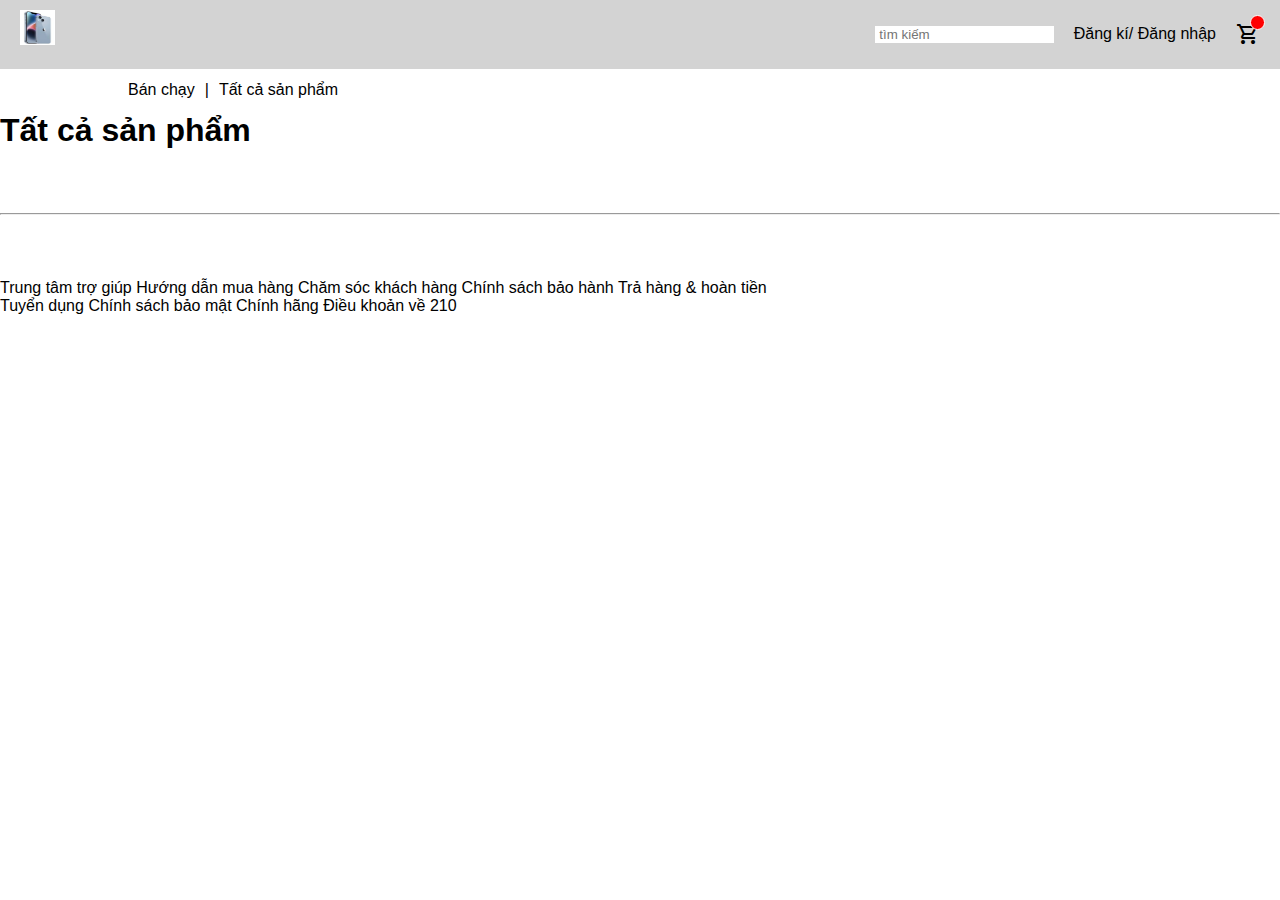
<file: index.html>
<!DOCTYPE html>
<html lang="en">
  <head>
    <meta charset="UTF-8" />
    <meta name="viewport" content="width=device-width, initial-scale=1.0" />
    <link
      rel="icon"
      href="/session06-project/asset/logo-removebg-preview.png"
    />
    <link rel="stylesheet" href="./styles/index.css" />
    <link
      rel="stylesheet"
      href="https://fonts.googleapis.com/css2?family=Material+Symbols+Outlined:opsz,wght,FILL,GRAD@24,400,0,0"
    />
    <title>shoppe11</title>
  </head>
  <body>
    <!-- header -->
    <header class="header">
      <div class="logo"><img src="./assets/images/image2.jpg" /></div>
      <div class="user">
        <div class="searchBar">
          <input
            type="text"
            name="searchBar"
            id="searchBar"
            placeholder=" tìm kiếm"
          />
        </div>
        <div id="user" class="user-logo">
          <a href="./pages/register.html">Đăng kí</a>/
          <a href="./pages/login.html">Đăng nhập</a>
        </div>
        <div id="logined" class="user-logo">
          <span class="material-symbols-outlined"> account_circle </span>
          <p id="userName"></p>
          /
          <a href="./pages/login.html">Đăng xuất</a>
        </div>
        <div class="cart">
          <a href="./pages/cart.html"
            ><span class="material-symbols-outlined">shopping_cart </span></a
          >
          <div id="itemInCart" class="itemInCart"></div>
        </div>
        <!-- <span class="material-symbols-outlined">account_circle</span> -->
      </div>
    </header>
    <!-- main -->
    <main class="main">
      <div class="suggestionBar">
        <div class="selling">Bán chạy</div>
        |
        <div class="allProducts">Tất cả sản phẩm</div>
      </div>
      <h1 class="title">Tất cả sản phẩm</h1>
      <div id="products" class="products">
        <!-- render sản phẩm -->
      </div>
    </main>
    <!-- footer -->
    <hr />
    <footer class="footer">
      <div class="customerCare">
        <a href="">Trung tâm trợ giúp</a>
        <a href="">Hướng dẫn mua hàng</a>
        <a href="">Chăm sóc khách hàng</a>
        <a href="">Chính sách bảo hành</a>
        <a href="">Trả hàng & hoàn tiền</a>
      </div>
      <div class="aboutUs">
        <a href="">Tuyển dụng</a>
        <a href="">Chính sách bảo mật</a>
        <a href="">Chính hãng</a>
        <a href="">Điều khoản về 210</a>
      </div>
    </footer>
    <script src="./js/index.js"></script>
  </body>
</html>
</file>
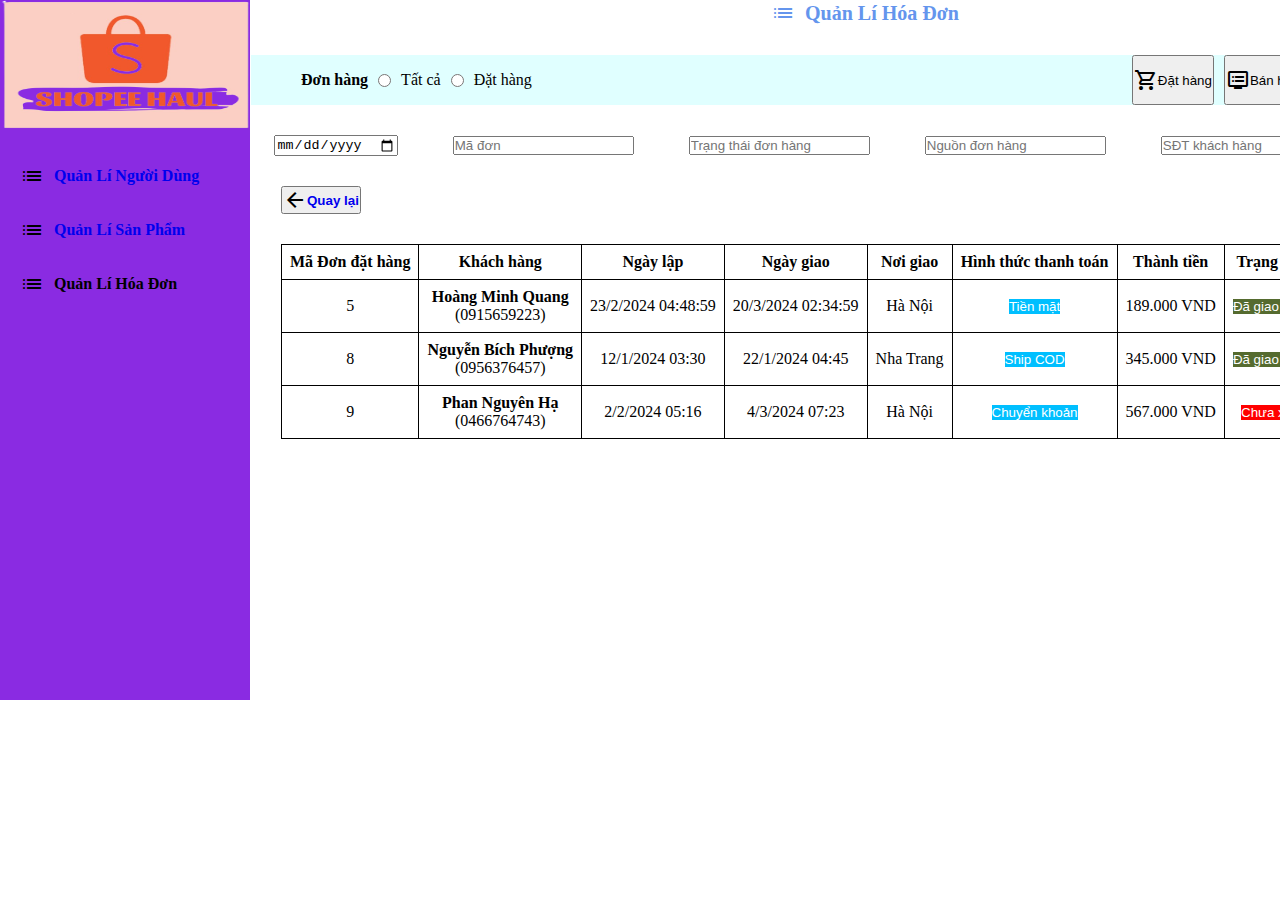
<file: pages/admin.bill.html>
<!DOCTYPE html>
<html lang="en">
  <head>
    <meta charset="UTF-8" />
    <meta name="viewport" content="width=device-width, initial-scale=1.0" />
    <title>Document</title>
    <link
      rel="stylesheet"
      href="https://fonts.googleapis.com/css2?family=Material+Symbols+Outlined:opsz,wght,FILL,GRAD@24,400,0,0"
    />
    <link rel="stylesheet" href="../styles/admin.bill.css" />
  </head>
  <body>
    <div class="include">
      <div class="manager">
        <img
          class="picture"
          src="../assets/images/55-removebg-preview.png"
          alt=""
        />
        <div class="user">
          <span class="material-symbols-outlined"> list </span>
          <a href="./admin.user.html"><b>Quản Lí Người Dùng</b></a> 
        </div>
        <div class="product">
          <span class="material-symbols-outlined"> list </span>
          <a href="./admin.product.html"><b>Quản Lí Sản Phẩm</b></a>
        </div>
        <div class="bill">
          <span class="material-symbols-outlined"> list </span>
          <b>Quản Lí Hóa Đơn</b>
        </div>
      </div>
      <div class="houseware">
        <div class="listProduct">
          <span class="material-symbols-outlined"> list </span>
          <b>Quản Lí Hóa Đơn</b>
        </div>
        <div class="navba">
          <div class="sit">
            <b>Đơn hàng</b>
            <input type="radio" />Tất cả <input type="radio" />Đặt hàng
          </div>
          <div class="book">
            <button class="icon">
              <span class="material-symbols-outlined"> shopping_cart </span>
              Đặt hàng
            </button>
            <button class="icon">
              <span class="material-symbols-outlined">dvr</span>Bán hàng
            </button>
            <button class="icon">
              <span class="material-symbols-outlined"
                >vertical_align_bottom</span
              >Xuất Excel
            </button>
          </div>
        </div>
        <div class="select">
          <input type="date" />
          <input type="text" placeholder="Mã đơn" />
          <input type="text" placeholder="Trạng thái đơn hàng" />
          <input type="text" placeholder="Nguồn đơn hàng" />
          <input type="text" placeholder="SĐT khách hàng" />
          <button class="choice">Tìm kiếm</button>
        </div>
        <button class="comeBack">
            <span class="material-symbols-outlined"> arrow_back </span>
            <a href="../pages/admin.home.html"><b>Quay lại</b></a>
        </button>
        <table>
            <thead>
                <tr>
                    <th>Mã Đơn đặt hàng</th>
                    <th>Khách hàng</th>
                    <th>Ngày lập</th>
                    <th>Ngày giao</th>
                    <th>Nơi giao</th>
                    <th>Hình thức thanh toán</th>
                    <th>Thành tiền</th>
                    <th>Trạng thái</th>
                    <th>Hành động</th>
                </tr>
            </thead>
            <tbody>
                <tr>
                    <td>5</td>
                    <td><b>Hoàng Minh Quang</b> <p>(0915659223)</p></td>
                    <td>23/2/2024 04:48:59</td>
                    <td>20/3/2024 02:34:59</td>
                    <td>Hà Nội</td>
                    <td><button class="money">Tiền mặt</button></td>
                    <td>189.000 VND</td>
                    <td><button class="green">Đã giao hàng</button></td>
                    <td><button class="green">In hóa đơn</button></td>
                </tr>
                <tr>
                    <td>8</td>
                    <td><b>Nguyễn Bích Phượng</b><p>(0956376457)</p></td>
                    <td>12/1/2024 03:30</td>
                    <td>22/1/2024 04:45</td>
                    <td>Nha Trang</td>
                    <td><button class="money">Ship COD</button></td>
                    <td>345.000 VND</td>
                    <td><button class="green">Đã giao hàng</button></td>
                    <td><button class="green">In hóa đơn</button></td>
                </tr>
                <tr>
                    <td>9</td>
                    <td><b>Phan Nguyên Hạ</b><p>(0466764743)</p></td>
                    <td>2/2/2024 05:16</td>
                    <td>4/3/2024 07:23</td>
                    <td>Hà Nội</td>
                    <td><button class="money">Chuyển khoản</button></td>
                    <td>567.000 VND</td>
                    <td><button class="red">Chưa xử lí</button></td>
                    <td>
                        <button class="orange">Sửa</button>
                        <button class="red">Xóa</button>
                    </td>
                </tr>
            </tbody>
        </table>
      </div>
    </div>
  </body>
</html>
</file>
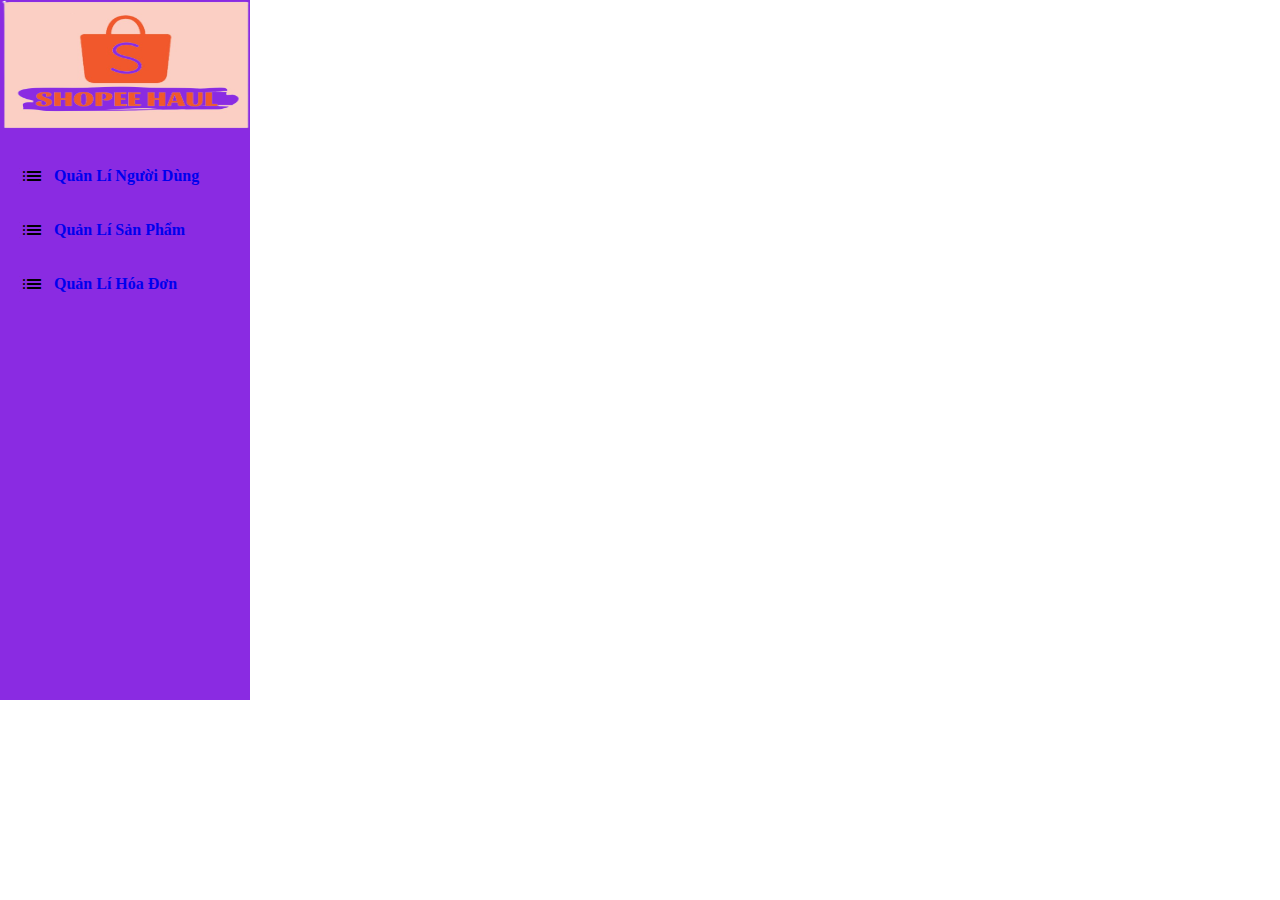
<file: pages/admin.home.html>
<!DOCTYPE html>
<html lang="en">
<head>
    <meta charset="UTF-8">
    <meta name="viewport" content="width=device-width, initial-scale=1.0">
    <title>Document</title>
    <link rel="stylesheet" href="https://fonts.googleapis.com/css2?family=Material+Symbols+Outlined:opsz,wght,FILL,GRAD@24,400,0,0" />
    <link rel="stylesheet" href="../styles/admin.home.css">
</head>
<body>
    <div class="manager">
        <img
          class="picture"
          src="../assets/images/55-removebg-preview.png"
          alt=""
        />
        <div class="user">
            <span class="material-symbols-outlined"> list </span>
            <a href="./admin.user.html"><b>Quản Lí Người Dùng</b> </a>
        </div>
        <div class="product">
          <span class="material-symbols-outlined"> list </span>
          <a href="./admin.product.html"><b>Quản Lí Sản Phẩm</b></a>
        </div>
        <div class="bill">
          <span class="material-symbols-outlined"> list </span>
          <a href="./admin.bill.html"><b>Quản Lí Hóa Đơn</b></a>
        </div>
      </div>
</body>
</html>
</file>
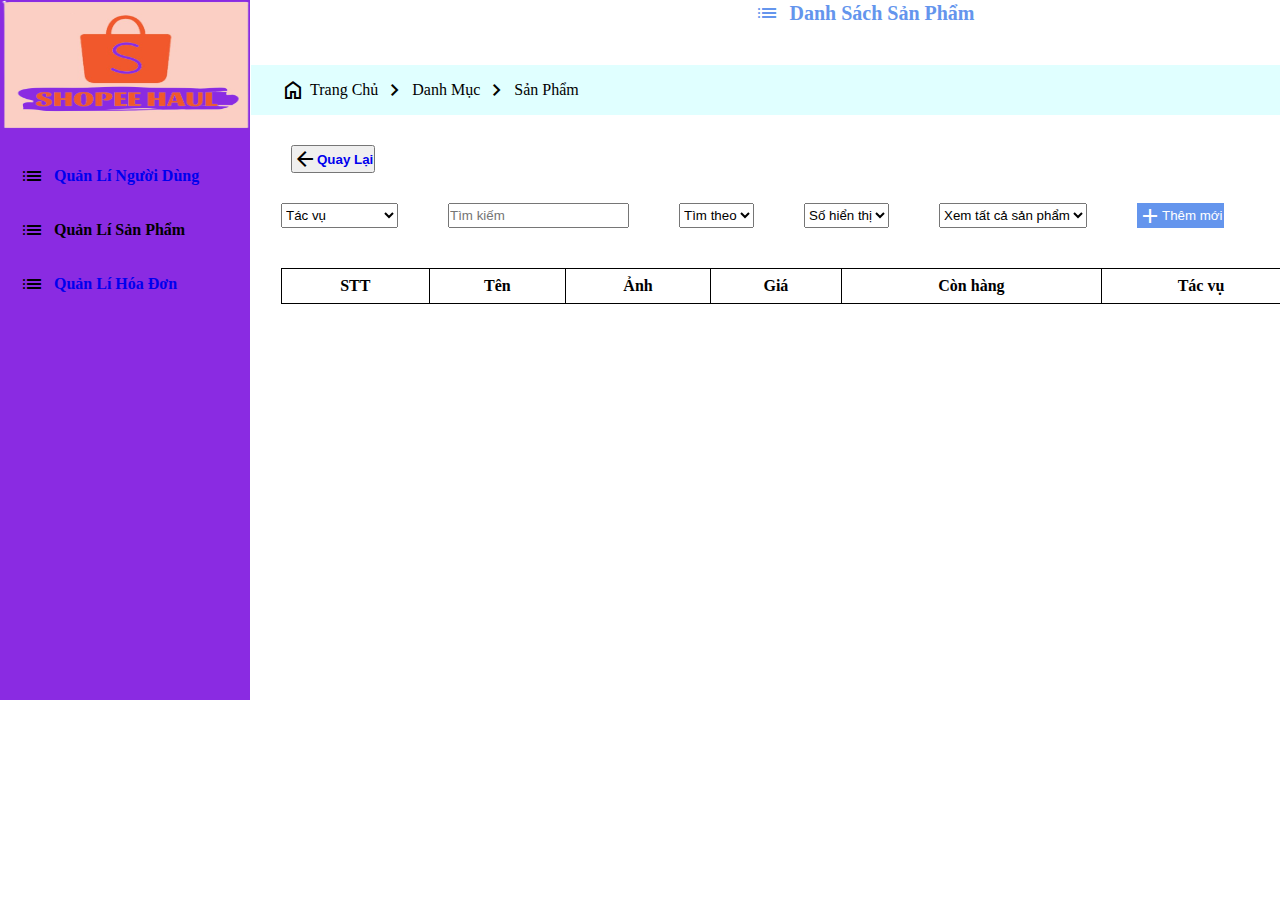
<file: pages/admin.product.html>
<!DOCTYPE html>
<html lang="en">
  <head>
    <meta charset="UTF-8" />
    <meta name="viewport" content="width=device-width, initial-scale=1.0" />
    <title>Document</title>
    <link
      rel="stylesheet"
      href="https://fonts.googleapis.com/css2?family=Material+Symbols+Outlined:opsz,wght,FILL,GRAD@24,400,0,0"
    />
    <link rel="stylesheet" href="../styles/admin.product.css" />
  </head>
  <body>
    <!-- <div class="products">
        <img class="picture" src="https://down-vn.img.susercontent.com/file/vn-11134207-7r98o-ls26twfutvvdf8" alt="">
        <div class="internet">
            <div class="socialMedia">
                <span>Chia sẻ : </span>
                <i class="fa-brands fa-facebook-messenger"></i>
                <i class="fa-brands fa-facebook"></i>
                <i class="fa-brands fa-twitter"></i>
                <i class="fa-brands fa-paypal"></i> 
            </div>
            <div>
                <i style="color: red;" class="fa-solid fa-heart"></i>
                <span>Đã thích (8,3k)</span>
            </div>
        </div>
        <h1></h1>
    </div> -->
    <div class="include">
      <div class="manager">
        <img
          class="picture"
          src="../assets/images/55-removebg-preview.png"
          alt=""
        />
        <div class="user">
          <span class="material-symbols-outlined"> list </span>
          <a href="./admin.user.html"><b>Quản Lí Người Dùng</b></a>
        </div>
        <div class="product">
          <span class="material-symbols-outlined"> list </span>
          <b>Quản Lí Sản Phẩm</b>
        </div>
        <div class="bill">
          <span class="material-symbols-outlined"> list </span>
          <a href="./admin.bill.html"><b>Quản Lí Hóa Đơn</b></a>
        </div>
      </div>
      <div class="houseware">
        <div class="listProduct">
          <span class="material-symbols-outlined"> list </span>
          <b>Danh Sách Sản Phẩm</b>
        </div>
        <div class="navba">
          <span class="material-symbols-outlined"> home </span> Trang Chủ
          <span class="material-symbols-outlined"> chevron_right </span>
          <p>Danh Mục</p>
          <span class="material-symbols-outlined"> chevron_right </span>
          <p>Sản Phẩm</p>
        </div>
        <button class="but">
            <span class="material-symbols-outlined"> arrow_back </span>
            <a href="./admin.home.html"><b>Quay Lại</b></a>
        </button>
        <div class="action">
            <select name="select" id="select" class="input">
                <option value="">Tác vụ</option>
                <option value="">Tìm kiếm</option>
                <option value="">Chọn danh mục</option>
            </select>
            <input type="text" placeholder="Tìm kiếm">
            <select name="select" id="select" class="input">
                <option value="">Tìm theo</option>
                <option value="">Tên</option>
                <option value="">ID</option>
            </select>
            <select name="select" id="select" class="input">
                <option value="">Số hiển thị</option>
                <option value="">Tên</option>
                <option value="">ID</option>
            </select>
            <select name="select" id="select" class="input">
                <option value="">Xem tất cả sản phẩm</option>
                <option value="">Có trong giỏ</option>
                <option value="">Chọn sản phẩm</option>
            </select>
            <button class="run">
                <span class="material-symbols-outlined"> add </span>
                Thêm mới
            </button>
        </div>
        <table>
            <thead>
                <tr>
                    <th>STT</th>
                    <th>Tên</th>
                    <th>Ảnh</th>
                    <th>Giá</th>
                    <th>Còn hàng</th>
                    <th>Tác vụ</th>
                </tr>
            </thead>
            <tbody id="tbody">
                <tr>
                    <td>1</td>
                    <td>Trang phục nữ</td>
                    <td><img src="https://img.lazcdn.com/g/p/ffae1e685adfc87fc524a6648410af2c.jpg_720x720q80.jpg" alt="" width="150px"></td>
                    <td>123.000</td>
                    <td>1</td>
                    <td>
                        <span class="material-symbols-outlined"> open_in_new </span>
                        <span class="material-symbols-outlined"> close </span>
                    </td>
                </tr>
            </tbody>
        </table>
      </div>
    </div>
  </body>
  <script src="../js/admin.product.js"></script>
</html>
</file>
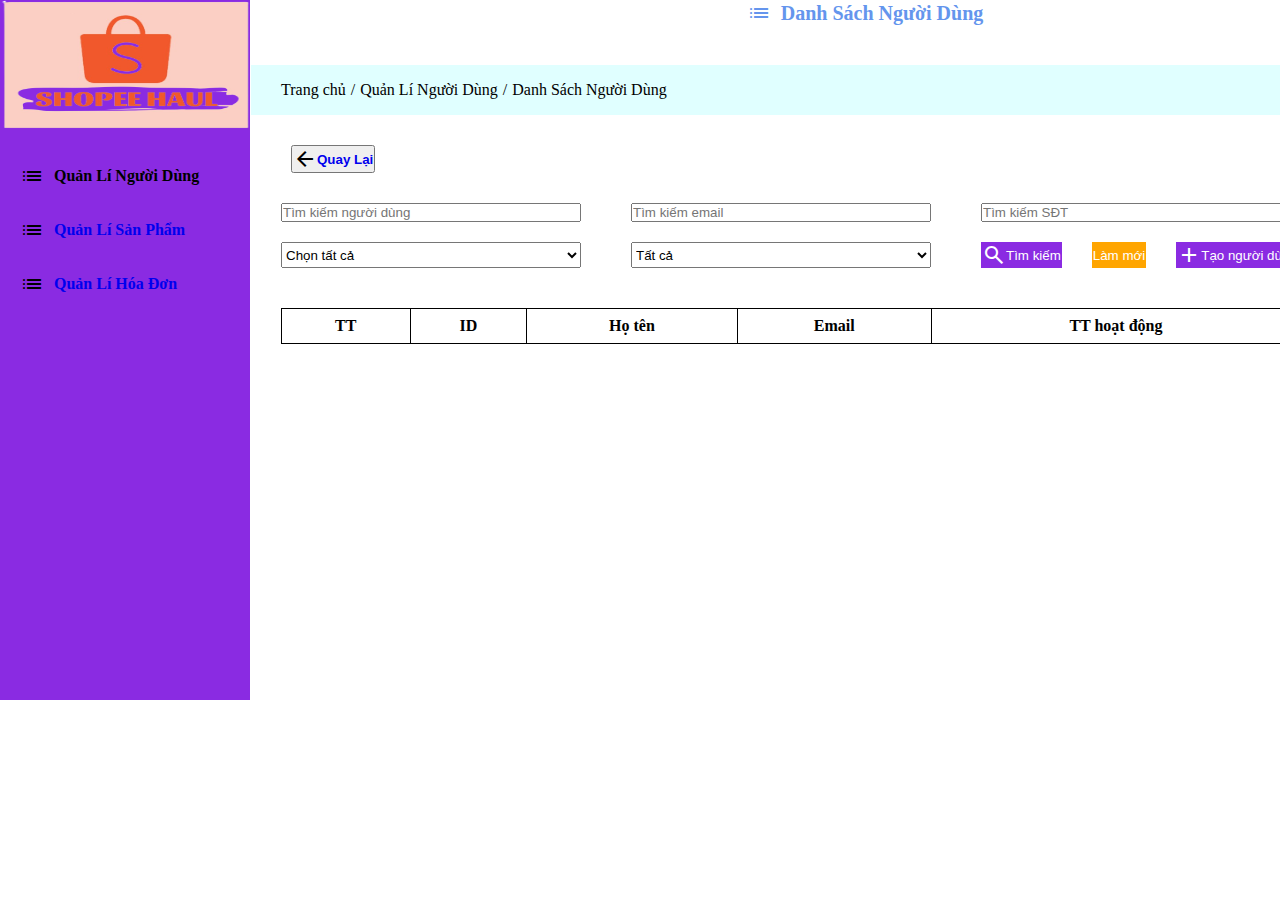
<file: pages/admin.user.html>
<!DOCTYPE html>
<html lang="en">
  <head>
    <meta charset="UTF-8" />
    <meta name="viewport" content="width=device-width, initial-scale=1.0" />
    <title>Document</title>
    <link
      rel="stylesheet"
      href="https://fonts.googleapis.com/css2?family=Material+Symbols+Outlined:opsz,wght,FILL,GRAD@24,400,0,0"
    />
    <link rel="stylesheet" href="../styles/admin.user.css" />
  </head>

  <body>
    <div class="big">
      <div class="manager">
        <img
          class="picture"
          src="../assets/images/55-removebg-preview.png"
          alt=""
        />
        <div class="user">
          <span class="material-symbols-outlined"> list </span>
          <b>Quản Lí Người Dùng</b>
        </div>
        <div class="product">
          <span class="material-symbols-outlined"> list </span>
          <a href="./admin.product.html"><b>Quản Lí Sản Phẩm</b></a>
        </div>
        <div class="bill">
          <span class="material-symbols-outlined"> list </span>
          <a href="./admin.bill.html"><b>Quản Lí Hóa Đơn</b></a>
        </div>
      </div>
      <div class="home">
        <div class="listUser">
          <span class="material-symbols-outlined"> list </span>
          <b>Danh Sách Người Dùng</b>
        </div>
        <div class="navba">
          <p>Trang chủ</p>
          /
          <p>Quản Lí Người Dùng</p>
          /
          <p>Danh Sách Người Dùng</p>
        </div>
        <button class="but">
          <span class="material-symbols-outlined"> arrow_back </span>
          <a href="./admin.home.html"><b>Quay Lại</b></a>
        </button>
        <div class="club">
          <input type="text" class="input" placeholder="Tìm kiếm người dùng" />
          <input type="text" class="input" placeholder="Tìm kiếm email" />
          <input type="text" class="input" placeholder="Tìm kiếm SĐT" />
        </div>
        <div class="clubBottom">
          <select name="select" id="select" class="input">
            <option value="">Chọn tất cả</option>
            <option value="">Bỏ lựa chọn</option>
            <option value="">Hoàn tất</option>
          </select>
          <select name="" id="" class="input">
            <option value="">Tất cả</option>
            <option value="">Một nửa</option>
            <option value="">Một phần ba</option>
          </select>
          <div class="border">
            <button class="search">
              <span class="material-symbols-outlined"> search </span>
              Tìm kiếm
            </button>
            <button class="new">Làm mới</button>
            <button class="search">
              <span class="material-symbols-outlined"> add </span>
              Tạo người dùng
            </button>
          </div>
        </div>
        <table>
          <thead>
            <tr>
              <th>TT</th>
              <th>ID</th>
              <th>Họ tên</th>
              <!-- <th>Ngày sinh</th> -->
              <th>Email</th>
              <th>TT hoạt động</th>
            </tr>
          </thead>
          <tbody id="tbody">
          </tbody>
        </table>
      </div>
    </div>

    <script src="../js/admin.user.js"></script>
  </body>
</html>
</file>
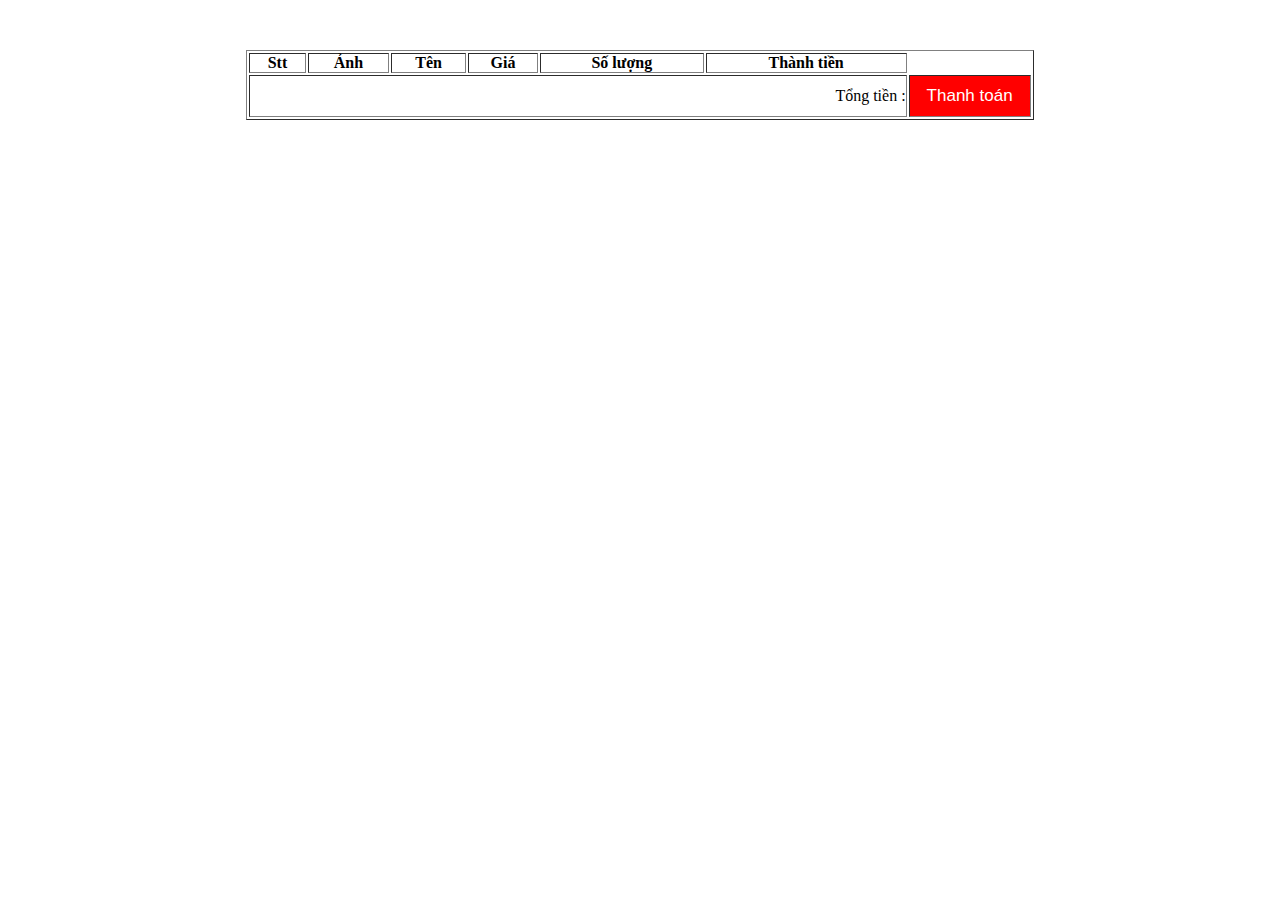
<file: pages/cart.html>
<!DOCTYPE html>
<html lang="en">
  <head>
    <meta charset="UTF-8" />
    <meta name="viewport" content="width=device-width, initial-scale=1.0" />
    <title>Document</title>
    <link rel="stylesheet" href="../styles/cart.css" />
  </head>
  <body>
    <table border="1">
      <thead>
        <tr>
          <th>Stt</th>
          <th>Ảnh</th>
          <th>Tên</th>
          <th>Giá</th>
          <th class="quantity">Số lượng</th>
          <th>Thành tiền</th>
        </tr>
      </thead>
      <tbody id="cartBody"></tbody>
      <tfoot>
        <td colspan="6" id="text" class="text">Tổng tiền :</td>
        <td><a href="../pages/pay.html"><button class="pay">Thanh toán</button></a></td>
      </tfoot>
    </table>
    <script src="../js/cart.js"></script>
  </body>
</html>
</file>
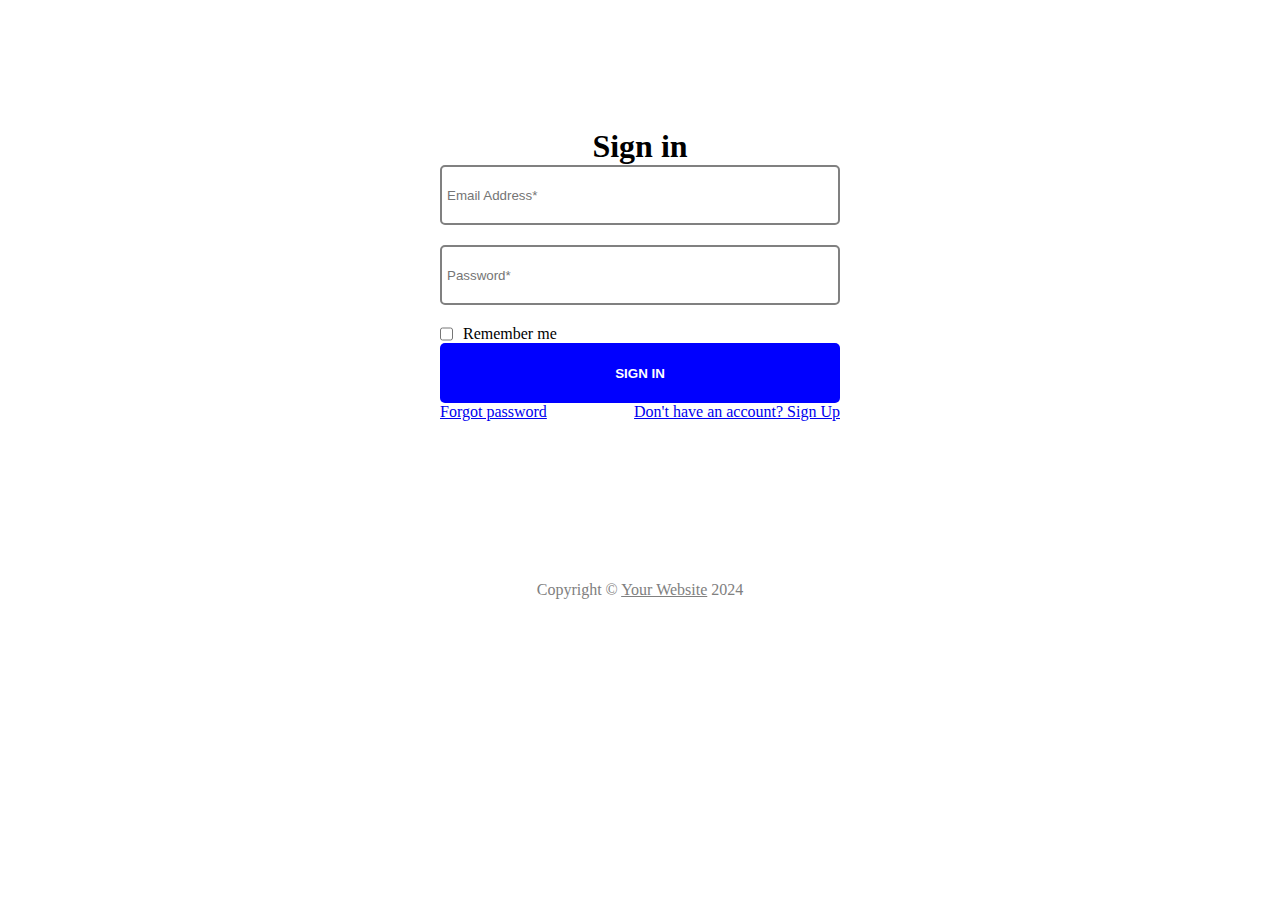
<file: pages/login.html>
<!DOCTYPE html>
<html lang="en">

<head>
    <meta charset="UTF-8">
    <meta name="viewport" content="width=device-width, initial-scale=1.0">
    <title>Document</title>
    <link rel="stylesheet" href="https://cdnjs.cloudflare.com/ajax/libs/font-awesome/6.5.1/css/all.min.css"
        integrity="sha512-DTOQO9RWCH3ppGqcWaEA1BIZOC6xxalwEsw9c2QQeAIftl+Vegovlnee1c9QX4TctnWMn13TZye+giMm8e2LwA=="
        crossorigin="anonymous" referrerpolicy="no-referrer" />
    <style>
        * {
            margin: 0;
            padding: 0;
            box-sizing: border-box;
        }


        .sign-in {
            width: 420px;
            margin: auto;
            margin-top: 10%;
        }

        .header {
            text-align: center;
        }

        .content {
            margin-left: 10px;
        }

        .content .login-action {
            height: 60px;
            width: 400px;
            border-radius: 5px;
            border: 2px solid gray;
            padding: 5px;
            margin-bottom: 20px;
        }

        .remember {
            display: flex;
            gap: 10px;
        }

        .footer {
            text-align: center;
        }

        .link {
            display: flex;
            justify-content: space-between;
            margin: 0 10px;
        }

        .content .login-action:hover {
            border: 3px solid rgb(71, 71, 255);
        }

        .content .login-action:focus {
            border: 3px solid rgb(71, 71, 255);
        }

        .end {
            text-align: center;
            color: grey;
            margin-top: 160px;
        }

        .footer button {
            width: 400px;
            height: 60px;
            background-color: blue;
            color: white;
            border: 1px solid transparent;
            border-radius: 5px;
            font-weight: 600;
        }

        .end span {
            text-decoration: underline;
        }
    </style>
</head>

<body>
    <form class="sign-in">
        <div class="header">
            <div class="lock"><i class="fa-solid fa-lock"></i></div>
            <h1>Sign in</h1>
        </div>
        <div class="content">
            <input class="login-action" id="email" type="email" placeholder="Email Address*"><br>
            <input class="login-action" id="password" type="password" placeholder="Password*"><br>
            <div class="remember"><input type="checkbox" name="" id=""><label for="">Remember me</label></div>
        </div>
        <div class="footer">
            <button id="sign-in" onclick="signIn(event)" class="btn-signIn">SIGN IN</button>
            <div class="link">
                <a href="/session06-project/page/forgotpw.html">Forgot password</a>
                <a href="./register.html">Don't have an account? Sign Up</a>
            </div>
        </div>
        <div class="end">Copyright © <span>Your Website</span> 2024</div>
    </form>
  
<script src="../js/login.js"></script>
</body>

</html>
</file>
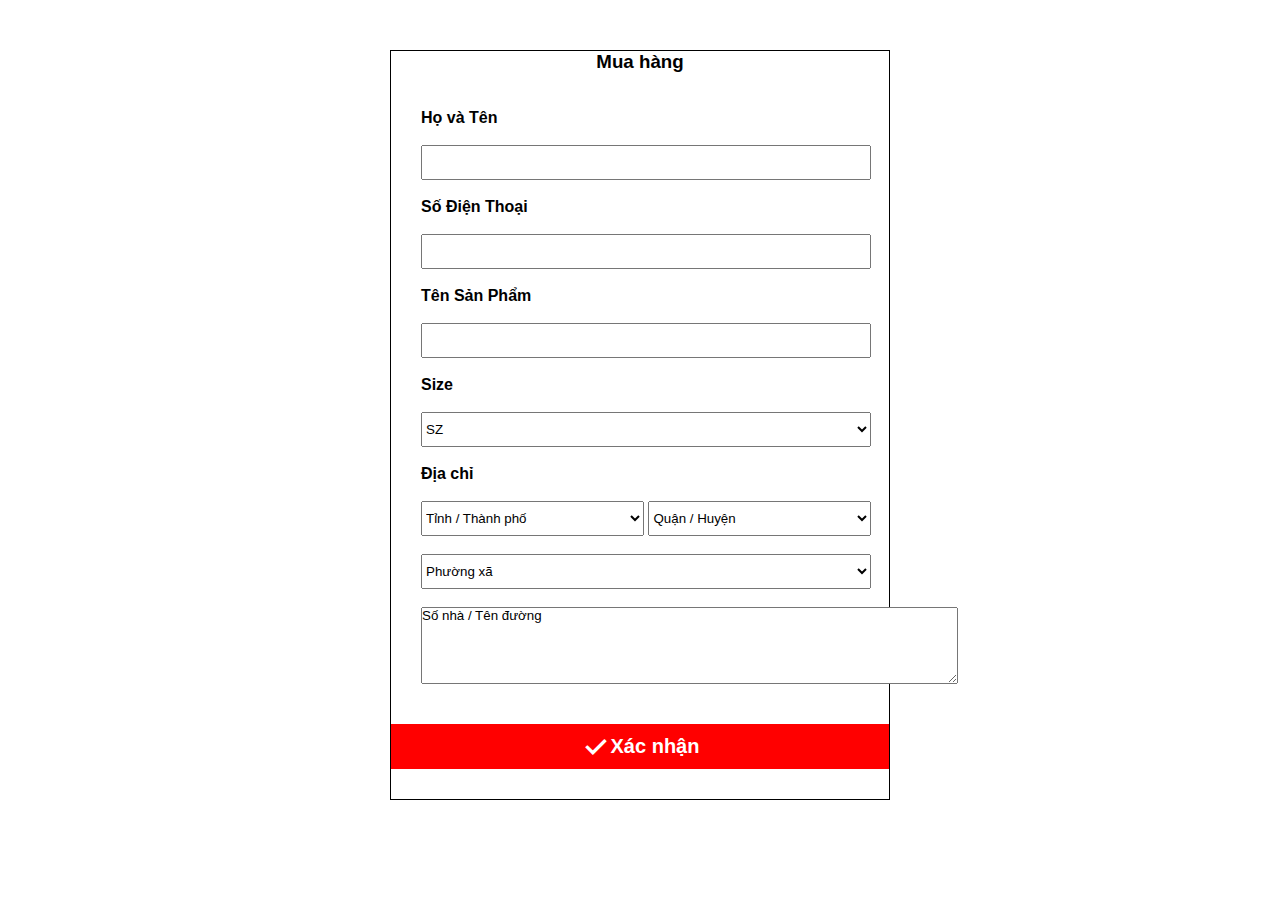
<file: pages/pay.html>
<!DOCTYPE html>
<html lang="en">
  <head>
    <meta charset="UTF-8" />
    <meta name="viewport" content="width=device-width, initial-scale=1.0" />
    <title>Document</title>
    <link rel="stylesheet" href="https://fonts.googleapis.com/css2?family=Material+Symbols+Outlined:opsz,wght,FILL,GRAD@20..48,100..700,0..1,-50..200" />
    <link rel="stylesheet" href="../styles/pay.css" />
  </head>
  <body>
    <form class="box">
      <div class="container">
        <h3>Mua hàng</h3>
        <br /><br />
        <div class="input">
          <h4>Họ và Tên</h4>
          <br />
          <input type="text" class="text" />
        </div>
        <br>
        <div class="input">
            <h4>Số Điện Thoại</h4>
            <br />
            <input type="text" class="text" />
          </div>
          <br>
        <div class="input">
            <h4>Tên Sản Phẩm</h4>
            <br />
            <input type="text" class="text" />
      </div>
      <br>
        <div class="input">
            <h4>Size</h4>
            <br />
            <select name="" class="text">
                <option value="">SZ</option>
                <option value="">S</option>
                <option value="">M</option>
                <option value="">L</option>
                <option value="">XL</option>
                <option value="">XXL</option>
            </select>
            
        </div>
        <br>
        <div class="input">
            <h4>Địa chỉ</h4>
            <br>
            <select name="" id="choice">
                <option value="">Tỉnh / Thành phố</option>
                <option value="">Hà Giang</option>
                <option value="">Sơn La</option>
                <option value="">Mộc Châu</option>
            </select>
            <select name="" id="choice">
                <option value="">Quận / Huyện</option>
                <option value="">Hà Giang</option>
                <option value="">Sơn La</option>
                <option value="">Mộc Châu</option>
            </select>
        </div>
        <br>
        <div class="input">
            <select name="" class="text">
                <option value="">Phường xã</option>
                <option value="">Hà Giang</option>
                <option value="">Sơn La</option>
                <option value="">Mộc Châu</option>
            </select>
        </div>
        <br>
        <div class="input">
            <textarea name="" id="" cols="65" rows="5">Số nhà / Tên đường</textarea>
        </div>
        <br><br>
        <div>
            <button class="btn">
                <span class="material-symbols-outlined" id="icon">
                    done
                    </span>
                    Xác nhận
            </button>
        </div>
      </div>
    </form>
  </body>
</html>
</file>
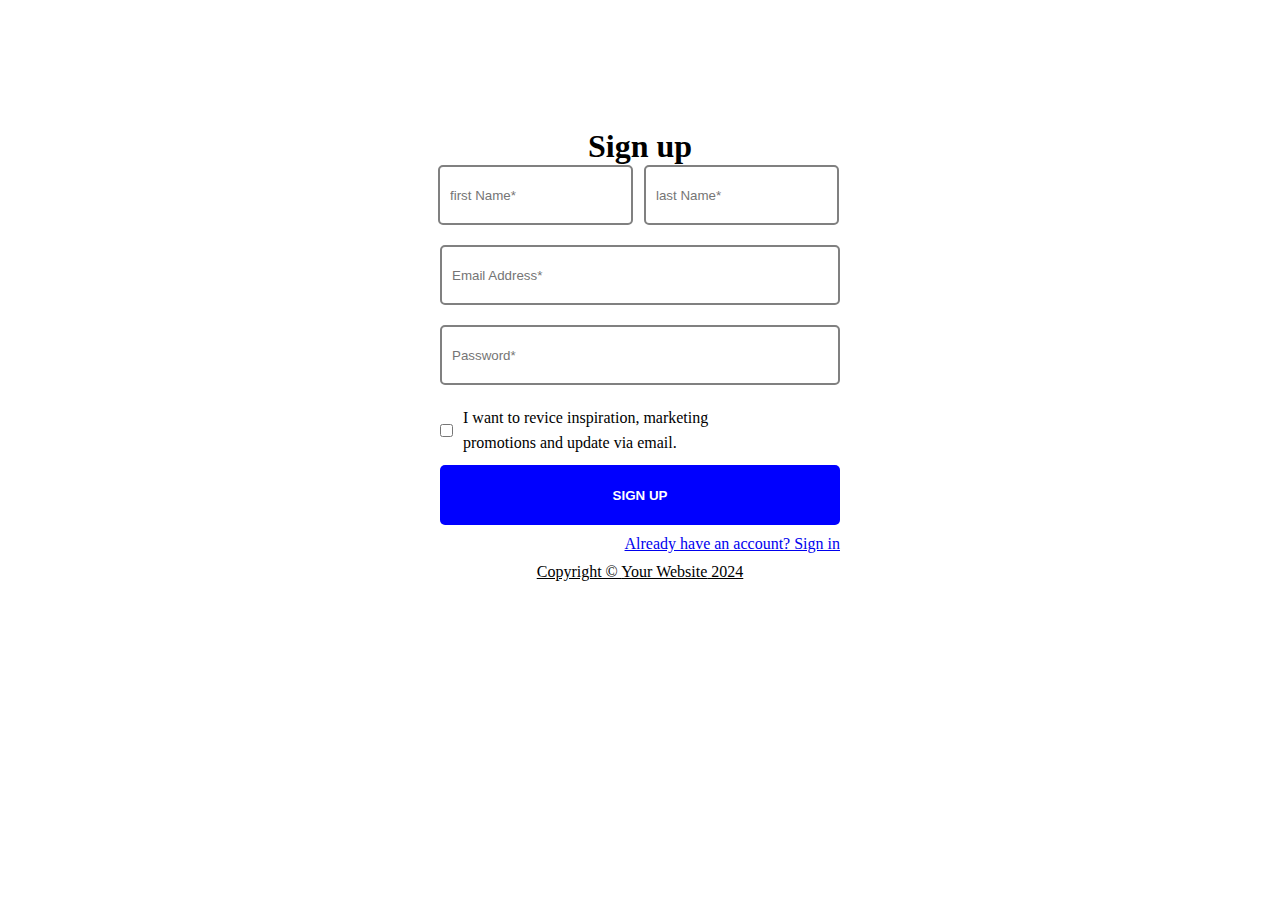
<file: pages/register.html>
<!DOCTYPE html>
<html lang="en">
<head>
    <meta charset="UTF-8">
    <meta name="viewport" content="width=device-width, initial-scale=1.0">
    <link rel="stylesheet" href="https://cdnjs.cloudflare.com/ajax/libs/font-awesome/6.5.1/css/all.min.css" integrity="sha512-DTOQO9RWCH3ppGqcWaEA1BIZOC6xxalwEsw9c2QQeAIftl+Vegovlnee1c9QX4TctnWMn13TZye+giMm8e2LwA==" crossorigin="anonymous" referrerpolicy="no-referrer" />
    <link rel="stylesheet" href="../styles/register.css">
    <title>Document</title>
   
</head>
<body>
    <form class="sign-up">
        <div class="header">
            <div class="lock"><i class="fa-solid fa-lock"></i></div>
            <h1>Sign up</h1>
        </div>
        <div class="content">
            <div class="inp-name">
                <input type="text" name="firstName" id="inpFirstName" placeholder="first Name*">
                <input type="text" name="lastName" id="inpLastName" placeholder="last Name*">
            </div>
            <div class="inp-email">
                <input type="email" name="email" id="inpEmail" placeholder="Email Address*">
            </div>
            <div class="inp-password">
                <input type="password" name="password" id="inpPassword" placeholder="Password*">
            </div>
            <div class="checkbox">
                <input style="height: 13px;" type="checkbox" name="giDo:>" id="check-box">
                <div>I want to revice  inspiration, marketing<br>promotions and update via email.</div>
            </div>
        </div>
        <div class="footer">
            <button onclick="signUp(event)" class="btn-signUp">SIGN UP</button>
            <div class="link">
                <a href="login.html">Already have an account? Sign in</a>
            </div>
        </div>
        <div class="end">Copyright © <span>Your Website</span> 2024</div>
    </form>
    <script src="../js/register.js"></script>
</body>
</html>
</file>
<file: styles/index.css>
*{
    margin: 0;
    padding: 0;
    box-sizing: border-box;
    font-family:Arial, Helvetica, sans-serif
}

li{
    list-style: none;
}
a{
    color: black;
    text-decoration: none;
}
hr{
    margin: 5% 0 5% 0;
}
.logo img{
    height: 35px;
    width: 35px;
}
.header{
    display: flex;
    justify-content: space-between;
    padding: 10px 20px;
    background-color: rgb(211, 211, 211);
}
.user{
    display: flex;
    gap: 20px;
    
}
.user-logo{
    line-height: 48.6px;
}
.user-logo a:hover{
    color: rgb(255, 255, 255);
}
.user-logo:hover .tools{
    cursor: pointer;
    display: block;
}
.tools{
    position: absolute;
    right:  10px;
    display: none;
}
.tools li{
    background-color: white;
    padding: 8px 16px;
}
.tools li:hover{
    background-color: rgb(164, 164, 164);
}
.itemInCart{
    position: absolute;
    top: 15px;
    background-color: red;
    height: 15px;
    width: 15px;
    font-size: 12px;
    color: white;
    line-height: 15px;
    font-weight: 600;
    right: 15px;
    border: 1px solid white;
    text-align: center;
    border-radius: 50%;
}
.hide{
    display: none;
}
.searchBar{
    line-height: 48.6px;
}
.searchBar input{
    border: 1px solid transparent;
    background-color: rgb(255, 255, 255);
}
.user .material-symbols-outlined{
    line-height: 48.6px;
}
.material-symbols-outlined:hover{
    color: aliceblue;
}

.suggestionBar {
    display: flex;
    gap: 10px;
    margin:1% 0 1% 10% ;

}

.page{
    background-color: rgb(245, 245, 245);
}
.suggestionBar div:hover{
    color: aliceblue;
    cursor: pointer;
}
/* 
    Css phần main
 */

.main .products{
    display: flex;
    flex-wrap: wrap;
    gap: 20px;
}
.main .products .product__item{
    width: 400px;
    background-color: red;
}
.main .products .product__item .image{
    width: 400px;
    height: 300px;
    object-fit: cover;
}
.main .products .product__item .image img {
    width: 100%;
    height: 100%;
}

#logined{
    display: none;
}

#userName{
    font-size: 14px;
}
</file>
<file: styles/admin.bill.css>
*{
    margin: 0;
    padding: 0;
    box-sizing: border-box;
}
.include{
    display: inline-flex;
}
.big{
    display: inline-flex;
}
.manager{
    width: 250px;
    height: 700px;
    background-color: blueviolet;
}
.picture{
    width: 250px;
    height: 130px;
}
.user{
    display: flex;
    gap: 10px;
    padding-left: 20px;
    align-items: center;
    padding-top: 10px;
    margin-top: 20px;
}   
.product{
    display: flex;
    gap: 10px;
    padding-top: 10px;
    padding-left: 20px;
    align-items: center;
    margin-top: 20px;
} 
.bill{
    display: flex;
    gap: 10px;
    padding-left: 20px;
    align-items: center;
    padding-top: 10px;
    margin-top: 20px;
}
.user:hover{
    background-color: orangered;
    border-radius: 10px;
}
.product:hover{
    background-color: orangered;
    border-radius: 10px;
}
.bill:hover{
    background-color: orangered;
    border-radius: 10px;
}
.houseware{
    width: 1230px;
    height: 700px;
    background-color: white;
    border: 1px solid white;
}
.listProduct{
    display: flex;
    justify-content: center;
    align-items: center;
    color: cornflowerblue;
    gap: 10px;
    font-size: 20px;
}
.select{
    margin-top: 30px;
    display: flex;
    justify-content: center;
    align-items: center;
    gap: 55px;
}
.option{
    width: 170px;
}
.choice{
    background-color: aqua;
    color: white;
}
.icon{
    display: flex;
    justify-content: center;
    align-items: center;
   
}
.book{
    display: inline-flex;
    gap: 10px;
}
.sit{
    display: flex;
    justify-content: center;
    align-items: center;
    gap: 10px;
}
.navba{
    width: 1240px;
    height: 50px;
    background-color: lightcyan;
    display: inline-flex;
    gap: 600px;
    padding-left: 50px;
    margin-top:  30px;
}
table{
    width: 1020px;
    border-collapse: collapse;
    margin-left: 30px;
    margin-top: 30px;
}
th,td{
    border: 1px solid black;
    text-align: left;
    padding: 8px;
    text-align: center;
    white-space: nowrap;
}
.money{
    background-color: deepskyblue;
    border: 1px;
    color: white;
}
.green{
    background-color: darkolivegreen;
    border: 1px;
    color: white;
}
.red{
    background-color: red;
    border: 1px;
    color: white;
}
.orange{
    background-color: orangered;
    border: 1px;
}
a{
    text-decoration: none;
}
.comeBack{
    display: flex;
    justify-content: center;
    align-items: center;
    margin-left: 30px;
    margin-top: 30px;
}
</file>
<file: styles/admin.home.css>
*{
    margin: 0;
    padding: 0;
    box-sizing: border-box;
}
.include{
    display: inline-flex;
}
.big{
    display: inline-flex;
}
.manager{
    width: 250px;
    height: 700px;
    background-color: blueviolet;
}
.picture{
    width: 250px;
    height: 130px;
}
.user{
    display: flex;
    gap: 10px;
    padding-left: 20px;
    align-items: center;
    padding-top: 10px;
    margin-top: 20px;
}   
.product{
    display: flex;
    gap: 10px;
    padding-top: 10px;
    padding-left: 20px;
    align-items: center;
    margin-top: 20px;
} 
.bill{
    display: flex;
    gap: 10px;
    padding-left: 20px;
    align-items: center;
    padding-top: 10px;
    margin-top: 20px;
}
.user:hover{
    background-color: orangered;
    border-radius: 10px;
}
.product:hover{
    background-color: orangered;
    border-radius: 10px;
}
.bill:hover{
    background-color: orangered;
    border-radius: 10px;
}
a{
    text-decoration: none;
}
</file>
<file: styles/admin.product.css>
*{
    margin: 0;
    padding: 0;
    box-sizing: border-box;
}
.include{
    display: inline-flex;
}
.big{
    display: inline-flex;
}
.manager{
    width: 250px;
    height: 700px;
    background-color: blueviolet;
}
.picture{
    width: 250px;
    height: 130px;
}
.user{
    display: flex;
    gap: 10px;
    padding-left: 20px;
    align-items: center;
    padding-top: 10px;
    margin-top: 20px;
}   
.product{
    display: flex;
    gap: 10px;
    padding-top: 10px;
    padding-left: 20px;
    align-items: center;
    margin-top: 20px;
} 
.bill{
    display: flex;
    gap: 10px;
    padding-left: 20px;
    align-items: center;
    padding-top: 10px;
    margin-top: 20px;
}
.user:hover{
    background-color: orangered;
    border-radius: 10px;
}
.product:hover{
    background-color: orangered;
    border-radius: 10px;
}
.bill:hover{
    background-color: orangered;
    border-radius: 10px;
}
.houseware{
    width: 1230px;
    height: 700px;
    background-color: white;
    border: 1px solid white;
}
.listProduct{
    display: flex;
    justify-content: center;
    align-items: center;
    color: cornflowerblue;
    gap: 10px;
    font-size: 20px;
}
.navba{
    display: inline-flex;
    gap: 5px;
    margin-top: 40px;
    padding-left: 30px;
    width: 1240px;
    height: 50px;
    background-color: lightcyan;
    align-items: center;
}
.but{
    margin-top: 30px;
    margin-left: 40px;
    display: flex;
    justify-content: center;
    align-items: center;
}
.action{
    display: flex;
    gap: 50px;
    padding-left: 30px;
    margin-top: 30px;
}
.input,input{
    height: 25px;
}
.run{
    display: inline-flex;
    align-items: center;
    justify-content: center;
    height: 25px;
    background-color: cornflowerblue;
    border: 1px solid cornflowerblue;
    color: white;
}
table{
    width: 1020px;
    border-collapse: collapse;
    margin-left: 30px;
    margin-top: 40px;
}
th,td{
    border: 1px solid black;
    text-align: left;
    padding: 8px;
    text-align: center;
}
a{
    text-decoration: none;
}
</file>
<file: styles/admin.user.css>
*{
    margin: 0;
    padding: 0;
    box-sizing: border-box;
}
.big{
    display: inline-flex;
}
.manager{
    width: 250px;
    height: 700px;
    background-color: blueviolet;
}
.picture{
    width: 250px;
    height: 130px;
}
.user{
    display: flex;
    gap: 10px;
    padding-left: 20px;
    align-items: center;
    padding-top: 10px;
    margin-top: 20px;
}   
.product{
    display: flex;
    gap: 10px;
    padding-top: 10px;
    padding-left: 20px;
    align-items: center;
    margin-top: 20px;
} 
.bill{
    display: flex;
    gap: 10px;
    padding-left: 20px;
    align-items: center;
    padding-top: 10px;
    margin-top: 20px;
}
.user:hover{
    background-color: orangered;
    border-radius: 10px;
}
.product:hover{
    background-color: orangered;
    border-radius: 10px;
}
.bill:hover{
    background-color: orangered;
    border-radius: 10px;
}
.home{
    width: 1230px;
    height: 700px;
    background-color: white;
    border: 1px solid white;
}
.listUser{
    display: flex;
    justify-content: center;
    align-items: center;
    color: cornflowerblue;
    gap: 10px;
    font-size: 20px;
}
.navba{
    display: inline-flex;
    gap: 5px;
    margin-top: 40px;
    padding-left: 30px;
    width: 1230px;
    height: 50px;
    background-color: lightcyan;
    align-items: center;
}
.but{
    margin-top: 30px;
    margin-left: 40px;
    display: flex;
    justify-content: center;
    align-items: center;
}
.club{
    display: flex;
    gap: 50px;
    padding-left: 30px;
    margin-top: 30px;
}
.input{
    width: 300px;
}
.clubBottom{
    display: flex;
    gap: 50px;
    padding-left: 30px;
    margin-top: 20px;
}
.border{
    display: flex;
    gap: 30px;
}
.search{
    display: flex;
    align-items: center;
    background-color: blueviolet;
    color: white;
    border: 1px solid blueviolet;
}
.new{
    background-color: orange;   
    color: white;
    border: 1px solid orange;
}
table{
    width: 1020px;
    border-collapse: collapse;
    margin-left: 30px;
    margin-top: 40px;
}
th,td{
    border: 1px solid black;
    text-align: left;
    padding: 8px;
    text-align: center;
}
.online{
    background-color: dodgerblue;
    border: 1px solid dodgerblue;
    color: white;
}
.close{
    background-color: red;
    border: 1px solid red;
    color: white;
}
a{
    text-decoration: none;
}
.offline {
    background-color: red;
    border: 1px solid red;
    color: white;
    font-size: 23px;
}
.online{
    font-size: 23px;
}
</file>
<file: styles/cart.css>
*{
    padding: 0;
    margin: 0;
    box-sizing: border-box;
}
table{
    margin: auto;
    margin-top: 50px;
}
.text{
   padding-left: 585px;
}
.pay{
    height: 40px;
    width: 120px;
    font-size: 17px;
    background-color: red;
    color: white;
    border: 1px;
}
tr, th{
    text-align: center;
}
button{
    width: 15px;
}
</file>
<file: styles/pay.css>
*{
    margin: 0;
    padding: 0;
    box-sizing: border-box;
    font-family:Arial, Helvetica, sans-serif
}

body{
    width: 100%;
    display: flex;
    justify-content: center;
}

.container{
    margin-top: 50px;
    width: 500px;
    height: 750px;
    border: 1px solid black;
    flex-direction: column;
}
.container h3{
    width: 100%;
    display: flex;
    /* align-items: center; */
    justify-content: center;
}
.input{
    margin-left: 30px;
}
.text{
    width: 450px;
    height: 35px;
}
#choice{
    width: 223px;
    height: 35px;
}
.select{
    width: 450px;
    height: 35px;
}
.btn{
    width: 100%;
    height: 45px;
    display: flex;
    align-items: center;
    justify-content: center;
    font-size: 20px;
    font-weight: 600;
    color: white;
    background-color: red;
    border: 1px;
}
#icon{
    font-size: 30px;
    font-weight: 600;
}
</file>
<file: styles/register.css>
* {
     margin: 0;
     padding: 0;
     box-sizing: border-box;
 }

 input {
     height: 60px;
     border-radius: 5px;
     border: 2px solid gray;
     padding: 10px;
 }

 .sign-up {
     width: 420px;
     margin: auto;
     margin-top: 10%;

 }

 .header {
     text-align: center;
 }

 .content {
     text-align: center;
 }

 .inp-name input {
     width: 195px;
     padding: 10px;
     margin: 0 5px 20px 2px;
 }

 .inp-email input {
     width: 400px;
     margin-bottom: 20px;
 }

 .inp-password input {
     width: 400px;
     margin-bottom: 20px;
 }

 .footer {
     text-align: center;
 }

 .checkbox {
     text-align: left;
     margin: 0 0 10px 10px;
     display: flex;
     align-items: center;
     gap: 10px;
 }

 .checkbox div {
     max-width: 250px;
     line-height: 25px;
 }

 .btn-signUp {
     width: 400px;
     height: 60px;
     background-color: blue;
     color: white;
     border: 1px solid transparent;
     border-radius: 5px;
     font-weight: 600;
 }

 .link {
     text-align: right;
     margin: 10px;
 }

 .end {
     text-align: center;
     text-decoration: underline;
 }

 .error {
     border: 1px solid red;
     color: red;
 }
</file>
